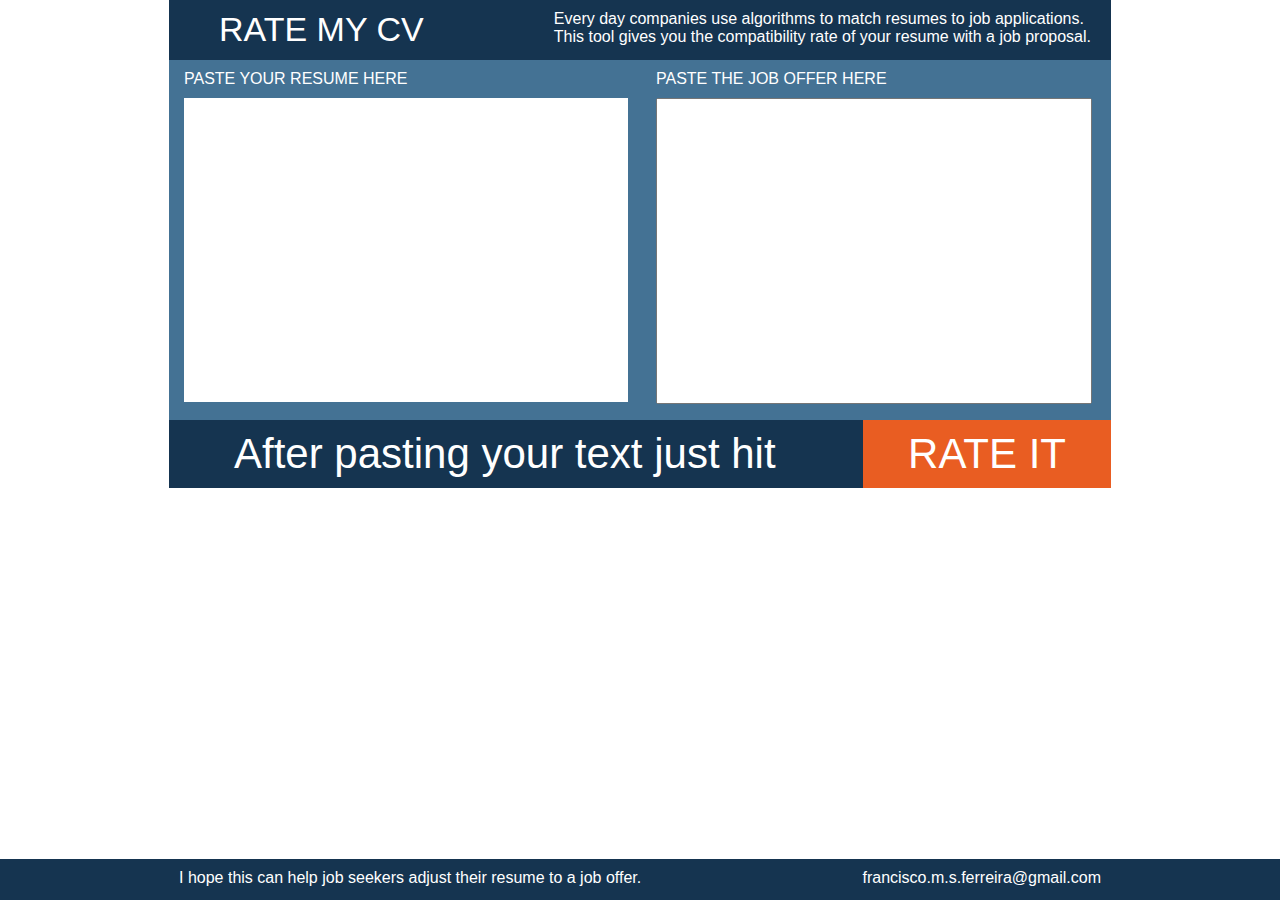
<file: rankmycv.html>
<!DOCTYPE html>

<html>
  <head>
    <meta charset="utf-8">
    <title>Rankmycv</title>
    <link rel="stylesheet" href="rankmycv.css">
  </head>
  <body>
 <div id="wrapper"> 
      
      <div id="content_wrapper"> 

        <div id="content_inner_wrapper"> 
			<div id="title"> 
				<div class="left"> RATE MY CV</div>
				<div class="right"> 
					Every day companies use algorithms to match resumes to job applications.<br/>
					This tool gives you the compatibility rate of your resume with a job proposal.
				</div>
			</div>
 			<div id="matcher_wrapper">
				<div id="cvinput">
					<div class="matcher_title">PASTE YOUR RESUME HERE</div>
					<div class="input_wrapper">
						<textarea id="cv"></textarea>
					</div>
				</div>
				<div id="jobinput">
					<div class="matcher_title">PASTE THE JOB OFFER HERE</div>
					<div class="input_wrapper">
						<textarea id="job"></textarea>
					</div>
				</div>
			</div>
			<div id="result_wrapper">
  			<div id="result">
  			  <span class="text hint">After pasting your text just hit </span>
  				<span class="text result">Your compatibility is</span>
  				<span id="compatibility" class="value result">78%</span>
  			</div>
  			<div id="rateitbtn" title="This is currently effective only in english">RATE IT</div>
			</div>
      <div id="matchedTextWrapper" style="display:none">
        <div class="matchedTextTitle">Highlighted in the text bellow, are the keywords that match the job offer. This is what the recruiter, or program will be looking at. Try editing the resumee to have the highest compatibility possible, while keeping it always true.</div>
        <pre id="matchedText">
          
          
        </pre>
      </div>

        </div> 

      </div> 

    </div> 

    <div id="footer_wrapper"> 

      <div id="footer_inner_wrapper"> 

        <div id="footermsg">
    			I hope this can help job seekers adjust their resume to a job offer.
    			<span class="right"> francisco.m.s.ferreira<span>@</span>gmail.com </span>
			  </div> 

      </div> 

    </div>
    
    <script type="application/dart" src="web/rankmycv.dart"></script>
    <script src="http://dart.googlecode.com/svn/branches/bleeding_edge/dart/client/dart.js"></script>
  </body>
</html>
</file>
<file: rankmycv.css>
html, body, div, span, applet, object, iframe,
h1, h2, h3, h4, h5, h6, p, blockquote, pre,
a, abbr, acronym, address, big, cite, code,
del, dfn, em, img, ins, kbd, q, s, samp,
small, strike, strong, sub, sup, tt, var,
b, u, i, center,
dl, dt, dd, ol, ul, li,
fieldset, form, label, legend,
table, caption, tbody, tfoot, thead, tr, th, td,
article, aside, canvas, details, embed, 
figure, figcaption, footer, header, hgroup, 
menu, nav, output, ruby, section, summary,
time, mark, audio, video {
  margin: 0;
  padding: 0;
  border: 0;
  font-size: 100%;
  font: inherit;
  vertical-align: baseline;
}
/* HTML5 display-role reset for older browsers */
article, aside, details, figcaption, figure, 
footer, header, hgroup, menu, nav, section {
  display: block;
}
body {
  line-height: 1;
}
ol, ul {
  list-style: none;
}
blockquote, q {
  quotes: none;
}
blockquote:before, blockquote:after,
q:before, q:after {
  content: '';
  content: none;
}
table {
  border-collapse: collapse;
  border-spacing: 0;
}

html, body {
	       height: 100%;
	 }
	body {
	       margin: 0px;
	       padding: 0px;
		   background: #FFFFFF;
	 }
	div#wrapper {
	       width: 100%;
	       min-height: 100%;
	       height: auto !important;
	       height: 100%;
	       margin: 0px 0px -41px 0px;
	 }
	div#footer_wrapper {
	       width: 100%;
	       height: 41px;
	       background: #153450;
	       color: #FFFFFF;
	 }
	div#content_wrapper {
	       width: 100%;
	       padding: 0px 0px 41px 0px;
	 }
	div#footer_wrapper, div#content_wrapper {
	       min-width: 942px;
	 }
	div#footer_inner_wrapper, div#content_inner_wrapper {
	       width: 942px;
	       margin: 0px auto;
	 }
	
	div#content_inner_wrapper > div, #footermsg {
		position: relative;
	}
	
	div#title{ 
		font: 34px 'Oswald', sans-serif; 
		overflow: auto;
		background:#153450;
	}
	div#result_wrapper{ background:#153450; height: 68px;}
	#footermsg{ font: 16px 'Droid Sans', sans-serif; padding: 10px;}
	.left { float: left; }
	.right { float: right; }
	div#title > div { min-height: 40px; }
	div#title div.left{  background: #153450; color: #FFF; padding-top: 10px; padding-bottom: 10px; padding-left: 50px; 	max-height: 60px; }
	div#title div.right{ font: 16px 'Droid Sans', sans-serif; background: #153450; padding-top: 10px; padding-bottom: 10px; padding-left: 20px; padding-right: 20px; color: white;}

	div#content_inner_wrapper{ overflow: auto;}
	div#content_inner_wrapper div#matcher_wrapper{ overflow: auto; padding-left: 0px; background:#447294; }

	div#matcher_wrapper > div {
		float: left;
		padding-top: 10px;
		padding-left: 15px;
		padding-right: 15px;
		padding-bottom: 10px;
		color: #FFFFFF;
		height: 340px;
	}
	
	textarea { resize: none; }
	div#matcher_wrapper > div .matcher_title { font: 16px 'Droid Sans', sans-serif; margin-bottom: 10px;}
	div#matcher_wrapper > div .input_wrapper textarea { height: 300px;}

	div#cvinput{ background: #447294; width: 442px;}
	div#jobinput{ background: #447294; width: width: 440px;}
	div#cvinput textarea { min-width: 440px; max-width: 440px; border: 0px;}
	div#jobinput textarea { min-width: 430px; max-width: 430px; barder: 0px;}
	
	div#result{overflow: auto; float: left; font: 42px 'Droid Sans', sans-serif; height: 48px; background: #153450; padding-left: 65px; padding-top: 10px; padding-bottom: 10px; color: #FFFFFF; width: 625px}
	div#rateitbtn{ background: #E95D22; height: 48px; float: right; font: 42px 'Oswald', sans-serif; text-align: center;cursor: pointer; cursor: hand; padding-top: 10px; padding-bottom: 10px; padding-left: 45px; padding-right: 45px; color: #FFFFFF;}
	div#rateitbtn:active{ margin-top: -1px;}
	div#result span.result { display: none; }

  #matchedTextWrapper { clear: both; padding: 10px;  background: #EAEAEA; }
  pre#matchedText { white-space: -moz-pre-wrap; /* Mozilla, supported since 1999 */
    white-space: -pre-wrap; /* Opera */
    white-space: -o-pre-wrap; /* Opera */
    white-space: pre-wrap; /* CSS3 - Text module (Candidate Recommendation) http://www.w3.org/TR/css3-text/#white-space */
    word-wrap: break-word; /* IE 5.5+ */ }
  span.highlight { color: #0000FF; }
	#matchedTextWrapper .matchedTextTitle { font: 16px 'Droid Sans', sans-serif; border-bottom: 1px solid #CDCDCD; padding-bottom: 20px;}
</file>
